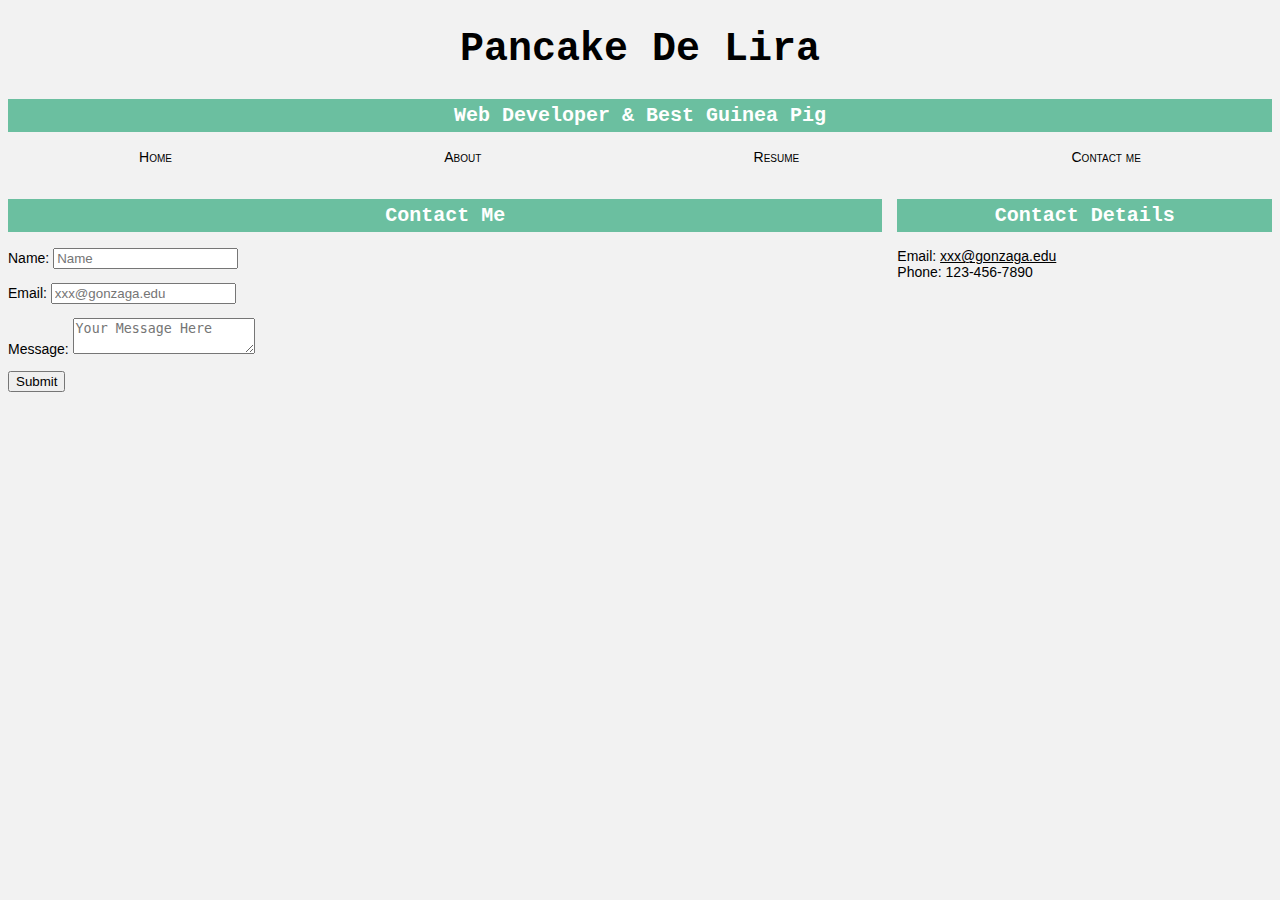
<file: contact.html>
<!DOCTYPE html>
<html lang="en">

<head>
    <link rel="stylesheet" href="styles.css">
 </head>
<body>
    <div id="header">
        <h1 class="textlogo">Pancake De Lira</h1>
        <h2>Web Developer & Best Guinea Pig</h2>
    </div>
    <div id="nav">
        <ul>
            <li><a href="index.html">Home</a></li>
            <li><a href="about.html">About</a></li>
            <li><a href="resume.html">Resume</a></li>
            <li><a href="contact.html">Contact me</a></li>
          </ul>
    </div>

    <div id="container">
        <div id="main">
            <h2>Contact Me</h2>
            <form method="POST" action="htps://wp.zybooks.com/form-viewer.php">
                <p>
                    <label for="name">Name:</label>
                    <input type="text" name="name" placeholder="Name">
                </p>
                <p>
                    <label for="email">Email:</label>
                    <input type="email" name="email" placeholder="xxx@gonzaga.edu">
                </p>
                <p>
                    <label for="message">Message:</label>
                    <textarea id="message" name="message" placeholder="Your Message Here"></textarea>
                </p>
                <p>
                    <input type="submit" value="Submit">
                </p>
            </form>
        </div>
        <div id="aside">
            <h2>Contact Details</h2>
            <p>
                Email: <a href="mailto:xxx@gonzaga.edu">xxx@gonzaga.edu</a><br>
                Phone: 123-456-7890
            </p>
        </div>
    </div>
</body>

</html>
</file>
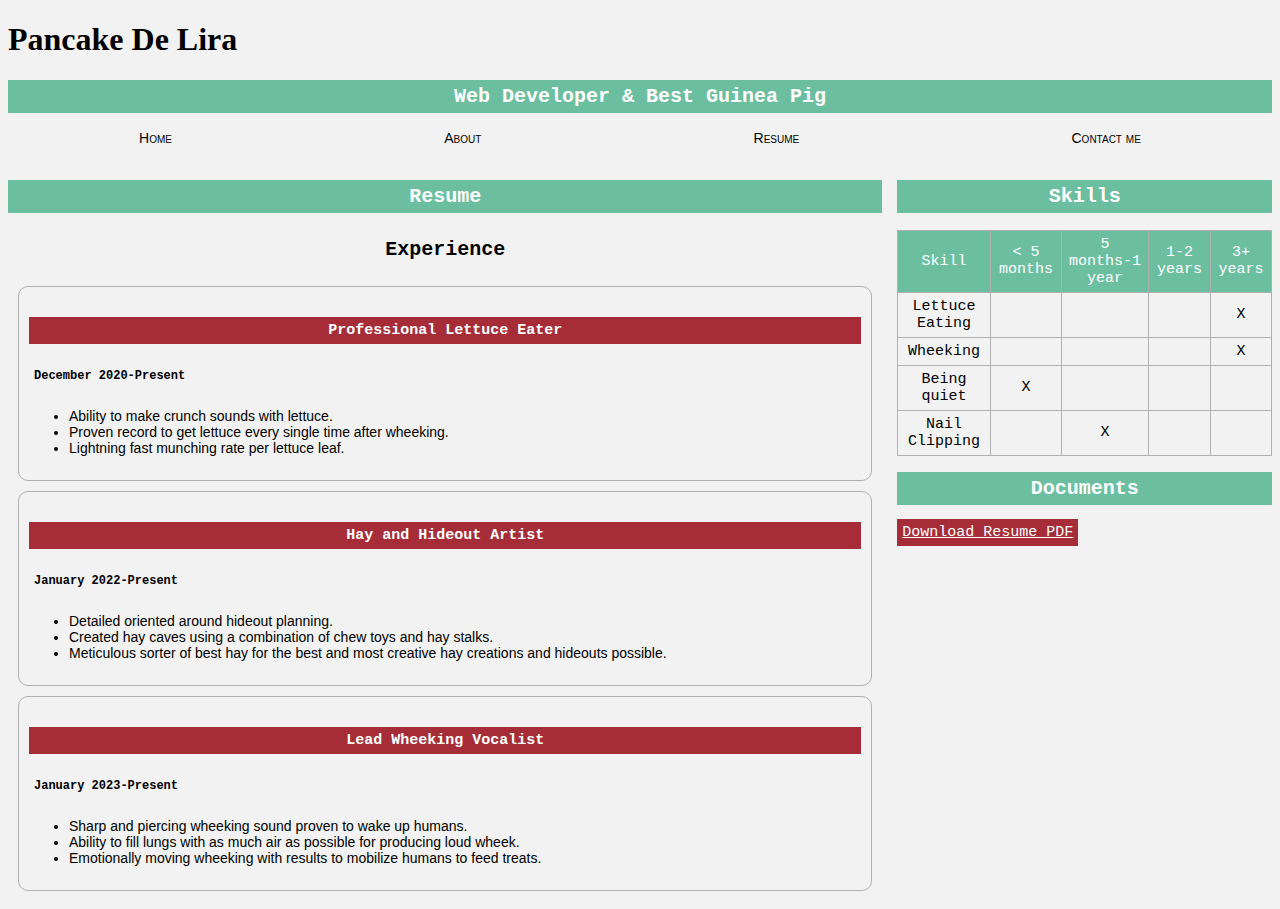
<file: resume.html>
<!DOCTYPE html>
<html lang="en">

<head>
    <link rel="stylesheet" href="styles.css">
 </head>
 <body>
    <div id="header">
        <h1>Pancake De Lira</h1>
        <h2>Web Developer & Best Guinea Pig</h2>
    </div>
    <div id="nav">
        <ul>
            <li><a href="index.html">Home</a></li>
            <li><a href="about.html">About</a></li>
            <li><a href="resume.html">Resume</a></li>
            <li><a href="contact.html">Contact me</a></li>
        </ul>
    </div>
    <div id="container">
        <div id="main">
           <h2>Resume</h2>
           <h3>Experience</h3> 
           <div>
                <h4>Professional Lettuce Eater</h4>
                <h5>December 2020-Present</h5>
                <ul>
                    <li>Ability to make crunch sounds with lettuce.</li>
                    <li>Proven record to get lettuce every single time after wheeking.</li>
                    <li>Lightning fast munching rate per lettuce leaf.</li>
                </ul>
           </div>
           <div>
                <h4>Hay and Hideout Artist</h4>
                <h5>January 2022-Present</h5>
                <ul>
                    <li>Detailed oriented around hideout planning.</li>
                    <li>Created hay caves using a combination of chew toys and hay stalks.</li>
                    <li>Meticulous sorter of best hay for the best and most creative hay creations and
                        hideouts possible.</li>
                </ul>
           </div>
           <div>
                <h4>Lead Wheeking Vocalist</h4>
                <h5>January 2023-Present</h5>
                <ul>
                    <li>Sharp and piercing wheeking sound proven to wake up humans.</li>
                    <li>Ability to fill lungs with as much air as possible for producing loud wheek.</li>
                    <li>Emotionally moving wheeking with results to mobilize humans to feed treats.</li>
                </ul>
           </div>
        </div>
        <div id="aside">
            <h2>Skills</h2>
            <table>
                <thead>
                    <td>Skill</td>
                    <td>&lt 5 months</td>
                    <td>5 months-1 year</td>
                    <td>1-2 years</td>
                    <td>3+ years</td>
                </thead>
                <tr>
                    <td>Lettuce Eating</td>
                    <td></td>
                    <td></td>
                    <td></td>
                    <td>X</td>
                </tr>
                <tr>
                    <td>Wheeking</td>
                    <td></td>
                    <td></td>
                    <td></td>
                    <td>X</td>
                </tr>
                <tr>
                    <td>Being quiet</td>
                    <td>X</td>
                    <td></td>
                    <td></td>
                    <td></td>
                </tr>
                <tr>
                    <td>Nail Clipping</td>
                    <td></td>
                    <td>X</td>
                    <td></td>
                    <td></td>
                </tr>
            </table>
            <h2>Documents</h2>
            <a href="google.com" class="speciallink" target="_blank">Download Resume PDF</a>
        </div>
    </div>
</body>


</html>
</file>
<file: styles.css>
body {
    background-color: #F2F2F2;
 }

p {
    font-family: Verdana, sans-serif;
    font-size: 14px;
}

h2 {
    font-family: 'Courier New', Courier, monospace;
    font-size: 20px;
    text-align: center;
    background-color: #6bbfa0;
    color: #FFFFFF;
    padding: 5px;
}

h3 {
    font-family: 'Courier New', Courier, monospace;
    font-size: 20px;
    text-align: center;
    padding: 5px;
}
/* This could be wrong:  */
a, li a {
    color: #000000
}
/* .header also works in place of #header */
#header h1.textlogo {
    font-family: Courier New, monospace;
    font-size: 40px;
    text-align: center;
    content: "Pancake De Lira";
}

#header h2 {
    content: "Web Developer & Best Guinea Pig";
}

/* Nav */
#nav ul {
    display: flex;
    list-style: none;
    padding: 0;
    gap: 10px;
}
  
#nav li {
    flex-grow: 1;
    text-align: center;
}

#nav a {
    font-family: Verdana, sans-serif;
    font-size: 14px;
    font-variant: small-caps;
    text-decoration: none;
}

#nav a:hover {
    background-color: #6bbfa0;
    color: #FFFFFF;
    padding: 10px;
    text-decoration: overline;
    font-weight: bold;
}

/* / Container styling / */
#container {
    display: flex;
    flex-direction: row;
    gap: 15px;
}
/* / need to make two child / */
#container #main {
    flex-grow: 0;
    flex-shrink: 1;
    flex-basis: 70%;
    /* / flex: 0 1 70%; / */
}

#container #aside {
    flex-grow: 0;
    flex-shrink: 1;
    flex-basis: 30%;
    /* / flex: 0 1 30%; */
}


/* INDEX FILE */

.profile {
    width: 200px;
    height: 200px;
    float: left;
}

.sm-emphasis {
    color: #A62D37;
    font-weight: bold;
}

.emphasis {
    display: block;
    font-family: 'Courier New', Courier, monospace;
    font-size: 20px;
    text-align: center;
    font-weight: bold;
    background-color: #A62D37;
    color: #FFFFFF;
    padding: 10px;
    margin-top: 30px;
}

/* ABOUT FILE */

.aboutprofile {
    width: 70%;
    border: 10px, solid, #A62D37;
    border-radius: 10px;
}

/* RESUME FILE */

table {
    border-collapse: collapse;
    padding: 5px;
}

table td{
    font-family: 'Courier New', Courier, monospace;
    font-size: 15px;
    text-align: center;
    border: #b0b0b0 solid 1px;
    padding: 5px;
}

thead {
    background-color: #6bbfa0;
    color: #FFFFFF;
    font-style: bold;
}

.speciallink {
    font-family: 'Courier New', Courier, monospace;
    font-size: 15px;
    text-align: center;
    background-color: #A62D37;
    color: #FFFFFF;
    padding: 5px;
}

#main > div {
    border: 1px solid #b0b0b0;
    margin: 10px;
    padding: 10px;
    border-radius: 10px;
  }
  
  #main > div h4 {
    font-family: Courier New, monospace;
    font-size: 15px;
    text-align: center;
    background-color: #A62D37;
    color: #fff;
    padding: 5px;
  }
  
  #main > div h5 {
    font-family: Courier New, monospace;
    font-size: 12px;
    padding: 5px;
  }
  
  #main > div ul {
    font-family: Verdana, sans-serif;
    font-size: 14px;
  }
</file>
